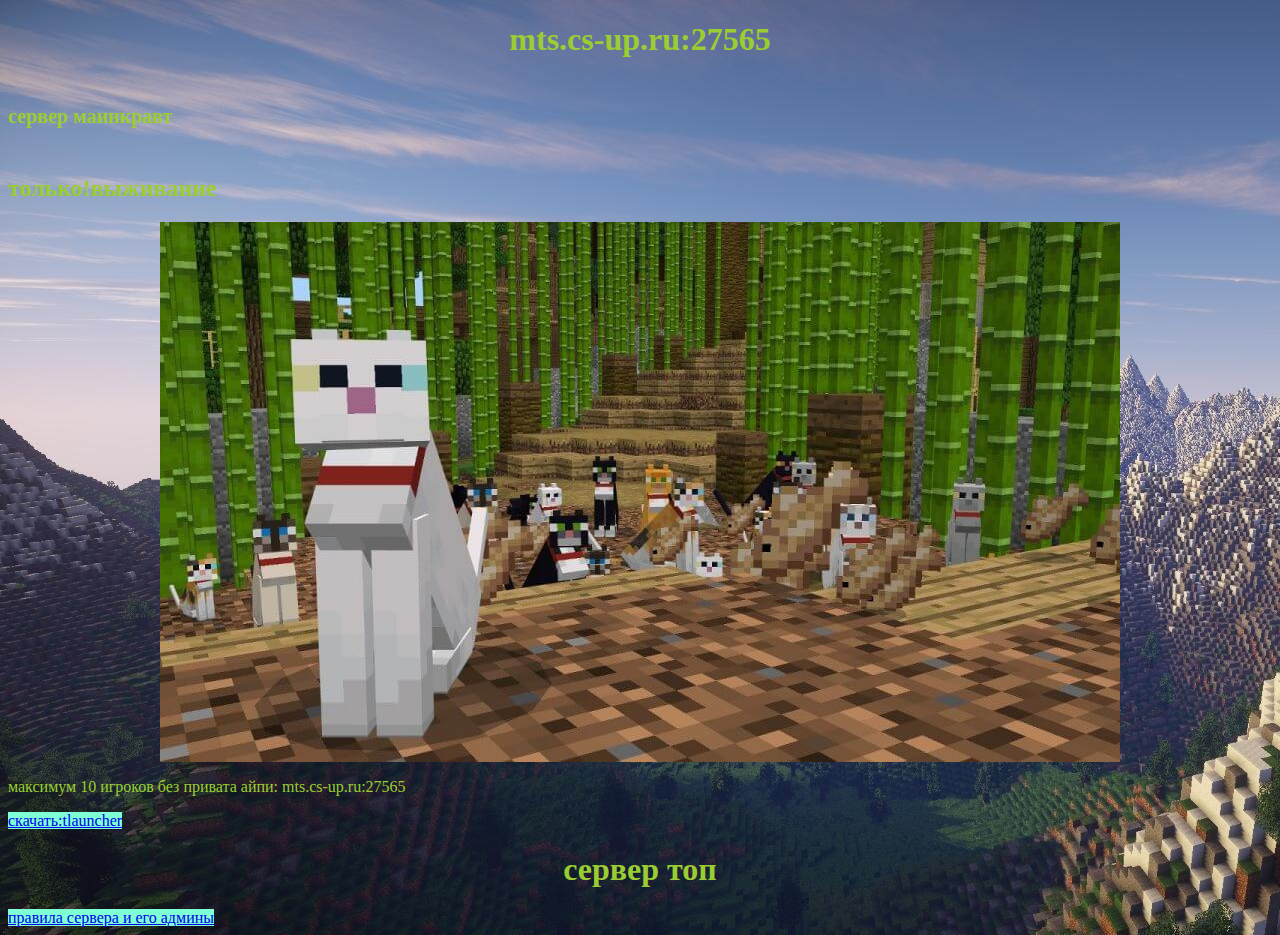
<file: index.html>
<!DOCTYPE html>
<html lang="en">
<head>
    <meta charset="UTF-8">
    <meta name="viewport" content="width=device-width, initial-scale=1.0">
    <title>mts.cs-up.ru:27565</title>
    <link rel="stylesheet" href="style.css">
</head>
<body>
    <h1>mts.cs-up.ru:27565</h1>
    <h6>сервер маинкравт</h6>
    <h2>только!выживание</h2>
    <img src="коты.jpg" alt="">
    <p>максимум 10 игроков без привата айпи: mts.cs-up.ru:27565</p>
    <a href="https://tlauncher.org/#osselector" target="_blank">скачать:tlauncher</a>
    <h1>сервер топ</h1>

    <a href="правила сервера и его админы.html"> правила сервера и его админы
    </a>
</body>
</html>
<!-- На второй странице добавить заголовки с никами админов и под каждым заголовком поставить скин админа. Также написать правила сервера -->
</file>
<file: style.css>
body{
    background-color: rgb(10, 61, 3);
    background-image: url("fon.jpg");
}
a{
background-color: aquamarine;
}
h1{
text-align: center;
}
img{
display: block;
margin: auto;
}
h1,h2,h6,p{
color: yellowgreen;
}
h6{
font-size: 20px;
}
</file>
